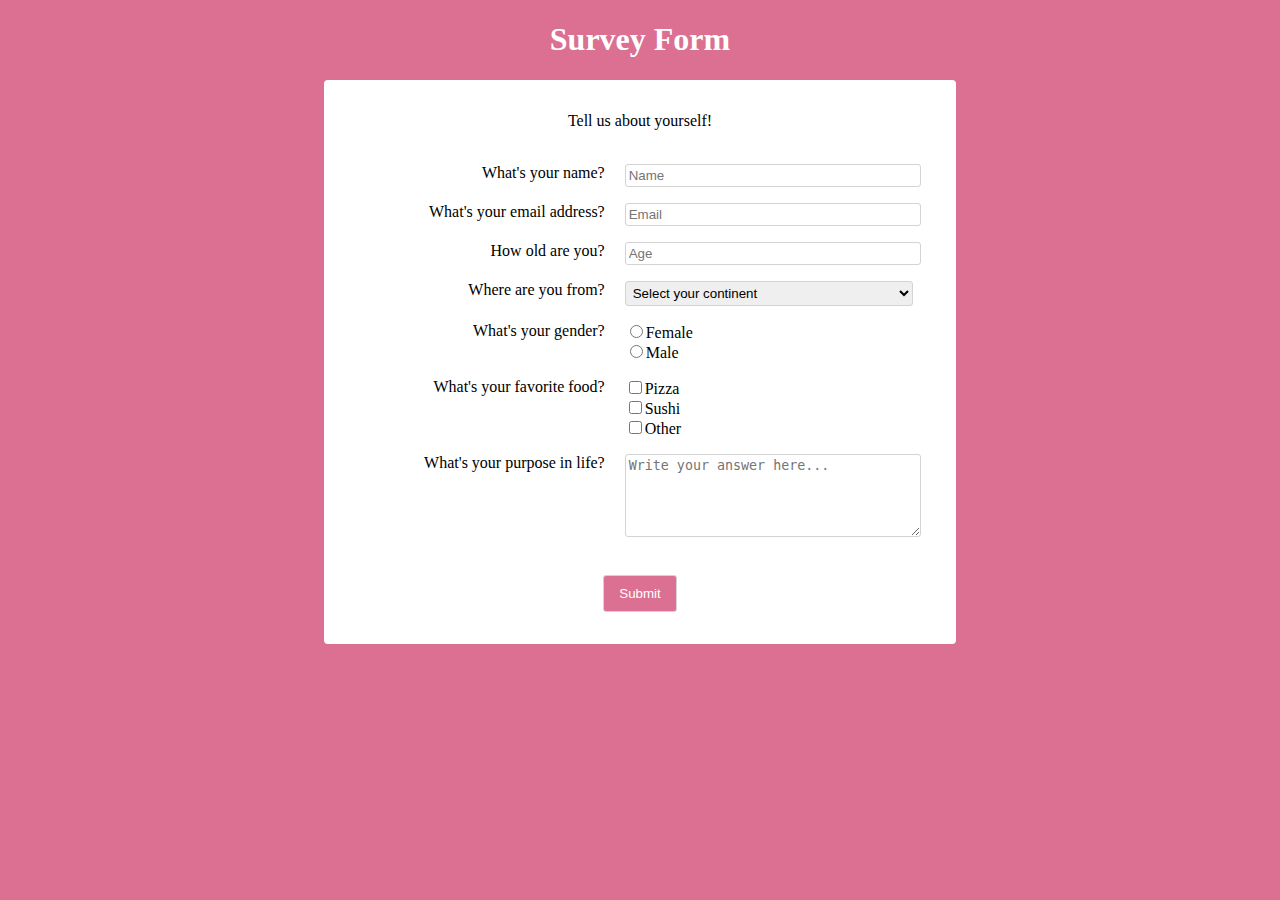
<file: surveyForm/index.html>
<!DOCTYPE html>
<html lang="en">
<head>
    <meta charset="UTF-8">
    <meta name="viewport" content="width=device-width, initial-scale=1.0">
    <title>Survey Form</title>
    <link rel="stylesheet" type="text/css" href="styles/style.css">
</head>
<body>

    <h1 id="title">Survey Form</h1>

    <div class="form-container">
        <p id="description">Tell us about yourself!</p><br>

        <form id="survey-form" action="">

            <div class="form-row">
                <div class="label">
                    <label id="name-label" for="name">What's your name?</label>
                </div>

                <div class="content">
                    <input id="name" type="text" name="name" placeholder="Name" required><br>
                </div>
            </div>

            <div class="form-row">
                <div class="label">
                    <label id="email-label" for="email">What's your email address?</label>
                </div>

                <div class="content">
                    <input id="email" type="email" name="email" placeholder="Email" required><br>            
                </div>
            </div>

            <div class="form-row">
                <div class="label">
                    <label id="number-label" for="age">How old are you?</label>
                </div>

                <div class="content">
                    <input id="number" type="number" name="age" min="3" max="123" placeholder="Age"><br>
                </div>
            </div>     

            <div class="form-row">
                <div class="label">
                    <label id="dropdown-label" for="continent">Where are you from?</label>
                </div>

                <div class="content">
                    <select id="dropdown" name="continent">
                        <option disabled selected>Select your continent</option>
                        <option value="Africa">Africa</option>
                        <option value="Antarctica">Antarctica</option>
                        <option value="Australia">Australia</option>
                        <option value="Asia">Asia</option>
                        <option value="Europe">Europe</option>
                        <option value="North America">North America</option>
                        <option value="South America">South America</option>
                    </select><br>  
                </div>
            </div>

            <div class="form-row">
                <div class="label">
                    <label id="radio-label" for="gender">What's your gender?</label>
                </div>

                <div class="content">
                    <input type="radio" name="gender" value="female">Female<br>
                    <input type="radio" name="gender" value="male">Male<br>
                </div>
            </div>

            <div class="form-row">
                <div class="label">
                    <label id="checkbox-label" for="favorite-food">What's your favorite food?</label>
                </div>

                <div class="content">
                    <input type="checkbox" name="favorite-food" value="pizza">Pizza<br>
                    <input type="checkbox" name="favorite-food" value="sushi">Sushi<br>
                    <input type="checkbox" name="favorite-food" value="other">Other<br> 
                </div>
            </div>

            <div class="form-row">
                <div class="label">
                    <label for="purpose">What's your purpose in life?</label>
                </div>

                <div class="content">
                    <textarea name="purpose" rows="5" placeholder="Write your answer here..."></textarea>
                </div>
            </div>

            <br>
            <input id="submit" type="submit" value="Submit">

        </form>
    </div>

</body>
</html>
</file>
<file: surveyForm/styles/style.css>
html, body {
    background-color: palevioletred;
    text-align: center;
    font-family: 'Times New Roman', Helvetica, sans-serif;
    min-width: 320px; 
}

#title {
    color: white;
}

.form-container {
    background-color: white;
    width: 50%;
    margin: auto;
    padding-top: 1rem;
    padding-bottom: 2rem;
    border-radius: 4px;
}

.form-row {    
    padding-bottom: 1rem;
}

.label, .content {
    display: inline-block;
}

.label {
    text-align: right;
    vertical-align: top;
    margin-right: 0.5rem;
    width: 40%;
}

.content {
    text-align: left;
    margin-left: 0.5rem;
    width: 48%;
}

@media screen and (max-width: 520px) {
    .label {
        width: 100%;
        text-align: center;
        padding-bottom: 0.3rem;
        margin: 0;
    }

    .content {
        width: 100%;
        text-align: center;
        margin: 0;
    }

    textarea {
        width: auto !important;
        margin: 0;
        padding: 0;
    }
}

#name, #email, #number, #dropdown, textarea {
    width: 95%;
    padding: 3px;
}

#name, #email, #number, #dropdown, textarea, #submit {
    border-radius: 3px;
    border: 1px solid;
    border-color: #d4d3d3;
}

#submit {
    padding: 10px 15px;
    background-color: palevioletred;
    color: white;
}

#submit:hover {
    cursor: pointer;
}
</file>
